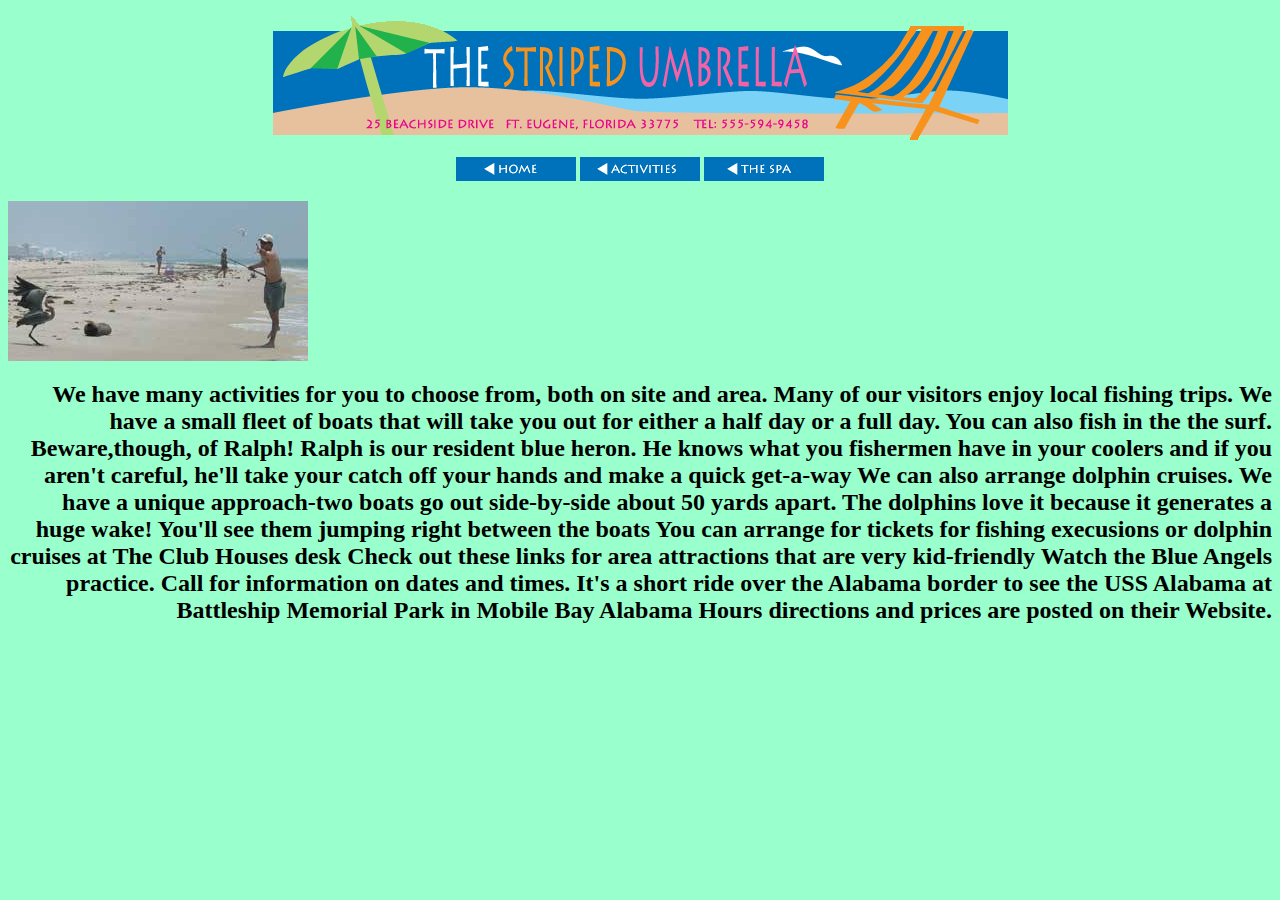
<file: index.html>
<!DOCTYPE html PUBLIC "-//W3C//DTD XHTML 1.0 Transitional//EN" "http://www.w3.org/TR/xhtml1/DTD/xhtml1-transitional.dtd">
<html xmlns="http://www.w3.org/1999/xhtml">
<head>
<meta http-equiv="Content-Type" content="text/html; charset=utf-8" />
<title>Untitled Document</title>
<link rel="stylesheet" type="text/css" href="css/style2.css"/>
</head>

<body class="body"><center>
  <p><img src="img/4.gif" width="735" height="125" /></p>
  <p>
    <img src="img/2.gif" width="120" height="24" />
    <img src="img/1.gif" width="120" height="24" />
    <img src="img/3.gif" width="120" height="24" /></p>
</center>
 <img class="1" src="img/5.jpg" width="300" height="160" alt="5" />
 					<h2>We have many activities for you to choose from, both on site and area. Many of our visitors enjoy local fishing trips. We have a small fleet of boats that will take you out for either a half day or a full day. You can also fish in the the surf. Beware,though, of Ralph! Ralph is our resident blue heron. He knows what you fishermen have in your coolers and if you aren't careful, he'll take your catch off your hands and make a quick get-a-way
      We can also arrange dolphin cruises. We have a unique approach-two boats go out side-by-side about 50 yards apart. The dolphins love it because it generates a huge wake! You'll see them jumping right between the boats
     You can arrange for tickets for fishing execusions or dolphin cruises at The Club Houses desk
     Check out these links for area attractions that are very kid-friendly
     Watch the Blue Angels practice. Call for information on dates and times.
     It's a short ride over the Alabama border to see the USS Alabama at Battleship Memorial Park in Mobile Bay Alabama Hours directions and prices are posted on their Website. </h2>
</body>
</html>
</file>
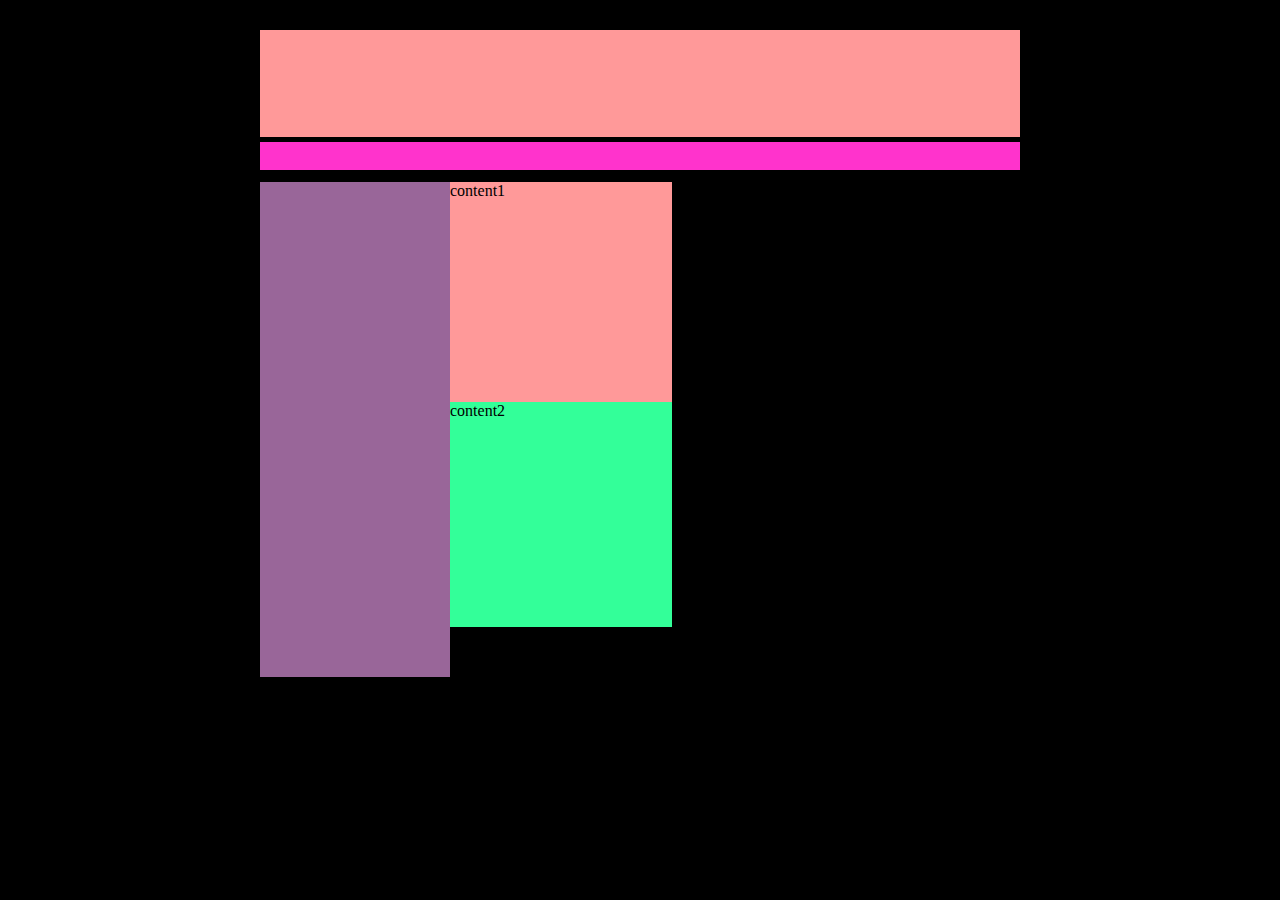
<file: activity1.html>
<!DOCTYPE html PUBLIC "-//W3C//DTD XHTML 1.0 Transitional//EN" "http://www.w3.org/TR/xhtml1/DTD/xhtml1-transitional.dtd">
<html xmlns="http://www.w3.org/1999/xhtml">
<head>
<meta http-equiv="Content-Type" content="text/html; charset=utf-8" />
<title>Untitled Document</title>
<style type="text/css">
<!--
body {
	background-color: #000000;
	text-align: center;
	margin: 0px;
	padding: 0px;
}
#wrapper {
	text-align: left;
	width: 760px;
	margin-top: 0px;
	margin-right: auto;
	margin-bottom: 0px;
	margin-left: auto;
}
#header {
	margin-top: 12px;
	margin-bottom: 12px;
	
}
#content {
	margin-top: 0px;
	padding-top: 0px;
}
-->
#logo{
height:95px;
padding-bottom:12px;
background-color: #FF9999;
margin-bottom:5px;
} 
#nav{
height:28px;
background-color: #FF33CC;
margin-bottom:5px;
}
#leftColumn{
background-color:#996699;
height: 495px;
width: 190px;
float: left;
margin-bottom:10px;
}
#centerColumn{
background-color:#996699;
height: 190px;
width: 190px;
float: left;
margin-bottom:10px;
}
#content1 {
	width: 400px;
	background-color:#FF9999;
	height:220px;
	margin-left:12px;
	
}
#content2 {
	width: 400px;
	background-color:#33FF99;
	height:225px;
	margin-left:12px;
	
}

</style>
</head>

<body>
<div id="wrapper">Content for  id "wrapper" Goes Here
<div id="header"><div id="logo"></div>
            <div id="nav"></div>
            <div id="banner"></div>
            </div>

      <div id="content">
<div id="leftColumn"></div>
<div id="rightColumn"></div>
<div id="mainHeading"></div>
<div id="content1">content1</div>
<div id="content2">content2</div>
     
</div>

<div id="footer"></div>

</body>
</html>
</file>
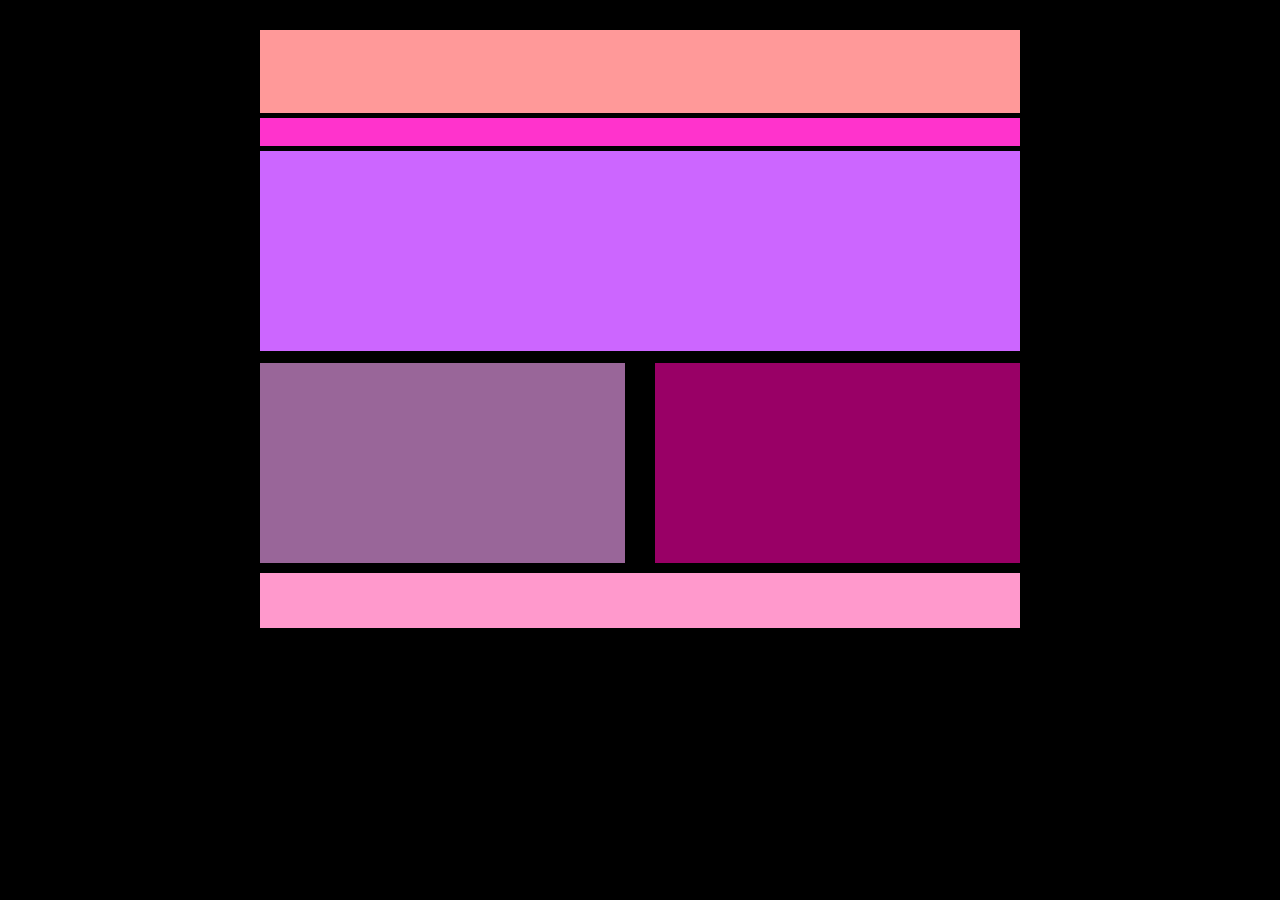
<file: index2.html>
<!DOCTYPE html PUBLIC "-//W3C//DTD XHTML 1.0 Transitional//EN" "http://www.w3.org/TR/xhtml1/DTD/xhtml1-transitional.dtd">
<html xmlns="http://www.w3.org/1999/xhtml">
<head>
<meta http-equiv="Content-Type" content="text/html; charset=utf-8" />
<title>Untitled Document</title>
<style type="text/css">
<!--
body {
	background-color: #000000;
	text-align: center;
	margin: 0px;
	padding: 0px;
}
#wrapper {
	text-align: left;
	width: 760px;
	margin-top: 0px;
	margin-right: auto;
	margin-bottom: 0px;
	margin-left: auto;
}
#header {
	margin-top: 12px;
	margin-bottom: 12px;
	
}
#footer {
	margin-top: 5px;
	padding-top: 5px;
	clear: both;
	background-color: #FF99CC;
	height: 50px;
}
#content {
	margin-top: 0px;
	padding-top: 0px;
}
#mainHeading{
height:40px;
margin-bottom:5px;
}
-->
#logo{
height:71px;
padding-bottom:12px;
background-color: #FF9999;
margin-bottom:5px;
} 
#nav{
height:28px;
background-color: #FF33CC;
margin-bottom:5px;
}
#banner{
height:200px;
background-color: #CC66FF;
margin-bottom:5px;
}
#leftColumn{
background-color:#996699;
height: 200px;
width: 365px;
float: left;
margin-bottom:10px;
}
#rightColumn{
background-color:#990066;
height:200px;
width:365px;
float: right;
margin-bottom:10px;
}
</style>
</head>

<body>
<div id="wrapper">Content for  id "wrapper" Goes Here
<div id="header">
			<div id="logo"></div>
            <div id="nav"></div>
            <div id="banner"></div>
            </div>

      <div id="content">
<div id="leftColumn"></div>
<div id="rightColumn"></div>
<div id="mainHeading"></div>
</div>
<div id="footer"></div>

</body>
</html>
</file>
<file: css/style2.css>
@charset "utf-8";
/* CSS Document */
.body{
background-color: #99FFCC;
}

img.i{
float: left;
}

h2{
text-align: right;
 }
</file>
